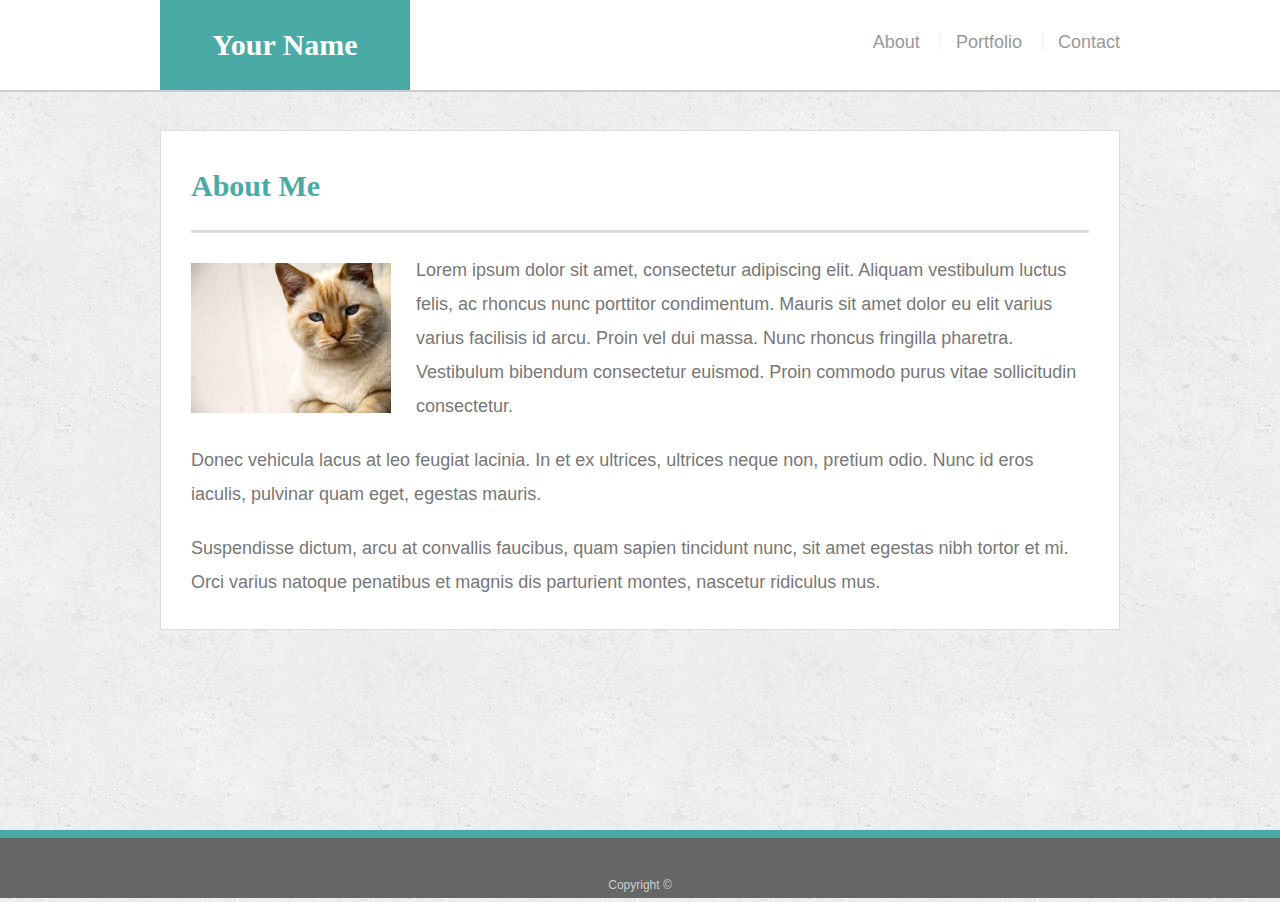
<file: index.html>
<!doctype html>
<html lang="en-us">

<head>
  <meta charset="UTF-8">
  <meta name="viewport" content="width=device-width, initial-scale=1.0">
  <title>About | Your Name</title>
  <link rel="stylesheet" type="text/css" href="assets/css/reset.css">
  <link rel="stylesheet" type="text/css" href="assets/css/style.css">
</head>

<body>

  <header id="masthead">
    <div class="container">
      <div class="row">
        <a href="index.html" id="logo">Your Name</a>
        <nav>
          <a href="index.html">About</a>
          <a href="portfolio.html">Portfolio</a>
          <a href="contact.html">Contact</a>
        </nav>
      </div>
    </div>
  </header>

  <div id="main-container" class="container">
    <section class="main-section">
      <h1>About Me</h1>

      <div class="row">
        <div class="bio">
          <img src="assets/images/cat.jpg" class="auth-image" alt="Your Name">
        </div>
        <div class="paragraph">
          <p>Lorem ipsum dolor sit amet, consectetur adipiscing elit. Aliquam vestibulum luctus felis, ac rhoncus nunc porttitor
            condimentum. Mauris sit amet dolor eu elit varius varius facilisis id arcu. Proin vel dui massa. Nunc rhoncus
            fringilla pharetra. Vestibulum bibendum consectetur euismod. Proin commodo purus vitae sollicitudin consectetur.</p>

          <p>Donec vehicula lacus at leo feugiat lacinia. In et ex ultrices, ultrices neque non, pretium odio. Nunc id eros
            iaculis, pulvinar quam eget, egestas mauris.</p>

          <p>Suspendisse dictum, arcu at convallis faucibus, quam sapien tincidunt nunc, sit amet egestas nibh tortor et mi.
            Orci varius natoque penatibus et magnis dis parturient montes, nascetur ridiculus mus.</p>
        </div>
      </div>
    </section>

  </div>

  <footer>
    <div class="container">
      Copyright &copy;
    </div>
  </footer>
</body>

</html>
</file>
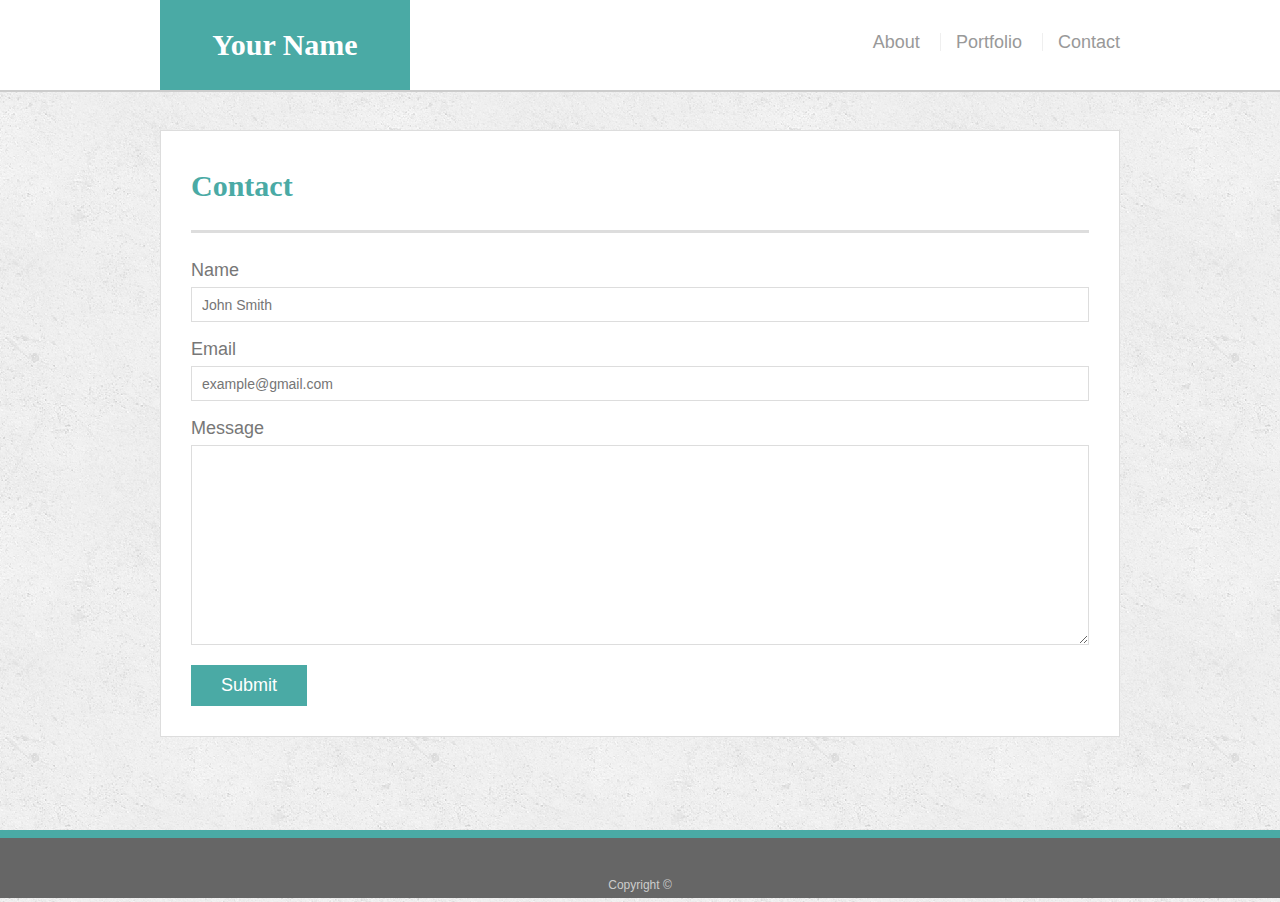
<file: contact.html>
<!doctype html>
<html lang="en-us">

<head>
  <meta charset="UTF-8">
  <meta name="viewport" content="width=device-width, initial-scale=1.0">
  <title>Contact | Your Name</title>
  <link rel="stylesheet" type="text/css" href="assets/css/reset.css">
  <link rel="stylesheet" type="text/css" href="assets/css/style.css">
</head>

<body>

  <header id="masthead">
    <div class="container">
      <div class="row">
        <a href="index.html" id="logo">Your Name</a>
        <nav>
          <a href="index.html">About</a>
          <a href="portfolio.html">Portfolio</a>
          <a href="contact.html">Contact</a>
        </nav>
      </div>
    </div>
  </header>


  <div id="main-container" class="container">
    <section class="main-section">
      <h1>Contact</h1>

      <form id="contact-form">
        <ul>
          <li>
            <label for="name">Name</label>
            <input type="text" id="name" name="name" placeholder="John Smith" required="required">
          </li>
          <li>
            <label for="email">Email</label>
            <input type="email" id="email" name="email" placeholder="example@gmail.com" required="required">
          </li>
          <li>
            <label for="message">Message</label>
            <textarea id="message" name="message" required="required"></textarea>
          </li>
        </ul>
        <input type="submit">
      </form>

    </section>

  </div>

  <footer>
    <div class="container">
      Copyright &copy;
    </div>
  </footer>
</body>

</html>
</file>
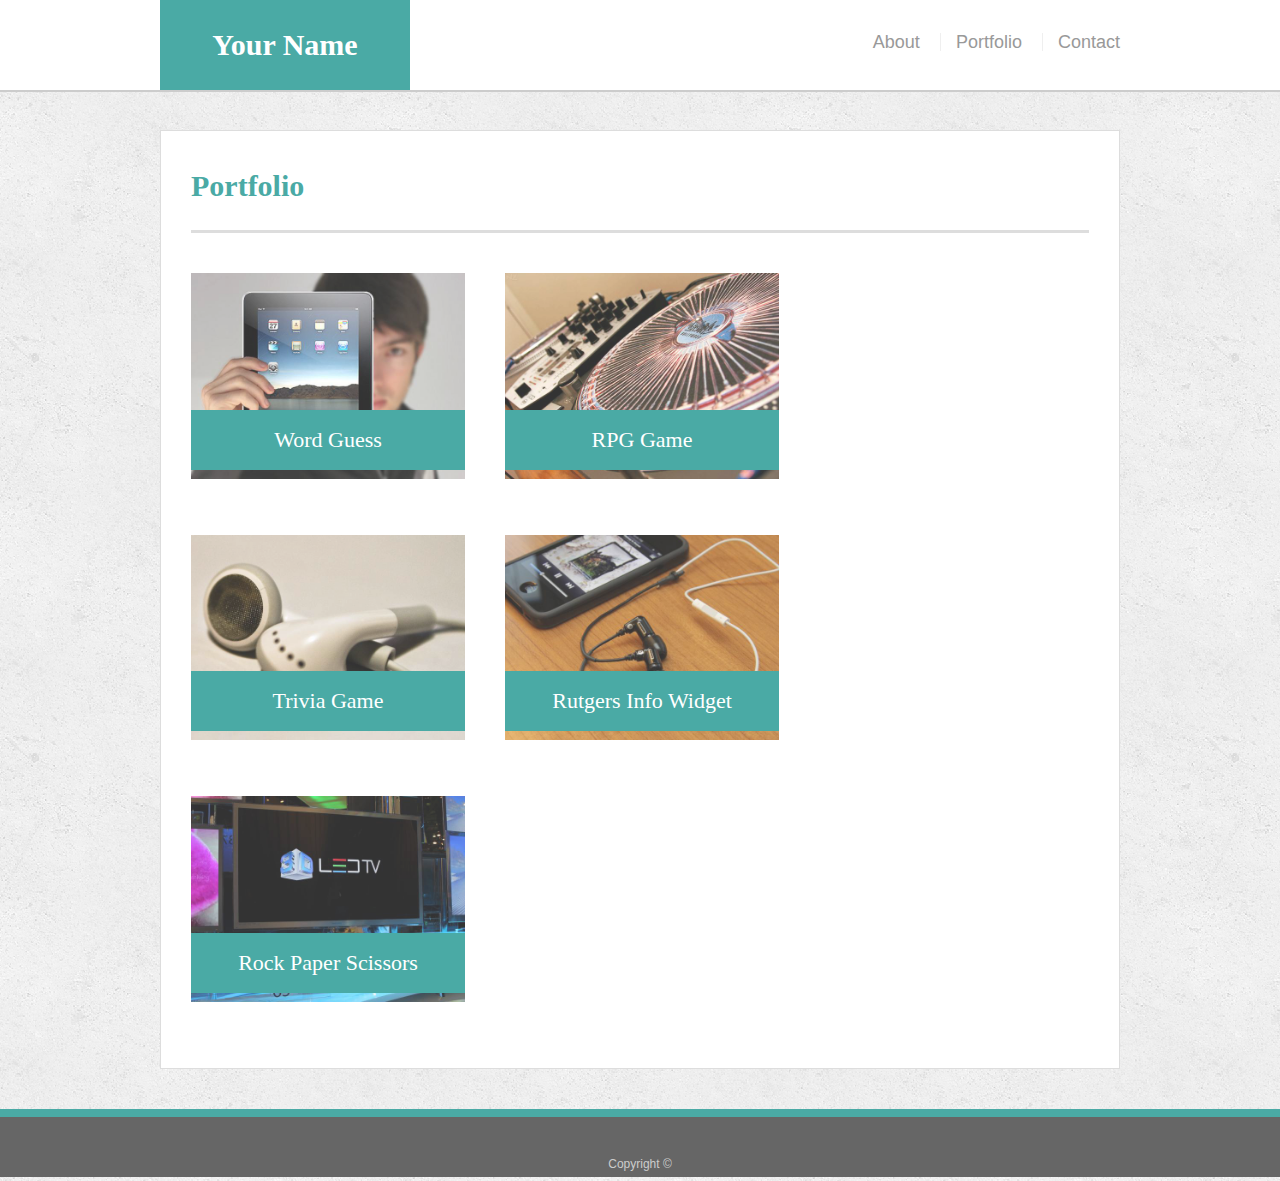
<file: portfolio.html>
<!doctype html>
<html lang="en-us">

<head>
  <meta charset="UTF-8">
  <meta name="viewport" content="width=device-width, initial-scale=1.0">
  <title>Portfolio | Your Name</title>
  <link rel="stylesheet" type="text/css" href="assets/css/reset.css">
  <link rel="stylesheet" type="text/css" href="assets/css/style.css">
</head>

<body>

  <header id="masthead">
    <div class="container">
      <div class="row">
        <a href="index.html" id="logo">Your Name</a>
        <nav>
          <a href="index.html">About</a>
          <a href="portfolio.html">Portfolio</a>
          <a href="contact.html">Contact</a>
        </nav>
      </div>
    </div>
  </header>


  <div id="main-container" class="container">
    <section class="main-section">
      <h1>Portfolio</h1>
        <div class="work">
          <img src="assets/images/technics-q-c-640-480-1.jpg" alt="Word Guess">

          <h3>Word Guess</h3>
        </div>
        <div class="work">
          <img src="assets/images/technics-q-c-640-480-2.jpg" alt="RPG Game">

          <h3>RPG Game</h3>
        </div>
        <div class="work">
          <img src="assets/images/technics-q-c-640-480-5.jpg" alt="Trivia Game">

          <h3>Trivia Game</h3>
        </div>
        <div class="work">
          <img src="assets/images/technics-q-c-640-480-7.jpg" alt="Rutgers Info Widget">

          <h3>Rutgers Info Widget</h3>
        </div>
        <div class="work">
          <img src="assets/images/technics-q-c-640-480-9.jpg" alt="Rock Paper Scissors">

          <h3>Rock Paper Scissors</h3>
        </div>
    </section>

  </div>

  <footer>
    <div class="container">
      Copyright &copy;
    </div>
  </footer>
</body>

</html>
</file>
<file: assets/css/style.css>
body {
  font-family: Arial, "Helvetica Neue", Helvetica, sans-serif;
  font-size: 18px;
  line-height: 34px;
  color: #777;
  background: url("../images/concrete_seamless.png");
}

* {
  box-sizing: border-box;
}

/* general */

.container {
  width: 100%;
  max-width: 960px;
  margin: 0 auto;
  clear: both;
}

h1,
h2,
h3,
p {
  margin-bottom: 20px;
}

p:last-child {
  margin-bottom: 0;
}

h1,
h2,
h3 {
  font-family: Georgia, Times, "Times New Roman", serif;
  font-weight: 700;
  color: #4aaaa5;
}

h1 {
  padding-bottom: 20px;
  font-size: 30px;
  line-height: 49px;
  border-bottom: 3px solid #ddd;
}

h2,
h3 {
  font-size: 22px;
}

/* header */

#masthead {
  position: fixed;
  z-index: 99;
  width: 100%;
  margin: 0 0 30px;
  overflow: auto;
  color: #fff;
  background: #fff;
  border-bottom: 2px solid #ccc;
}

#logo {
  float: left;
  width: 250px;
  height: 90px;
  font-family: Georgia, Times, "Times New Roman", serif;
  font-size: 30px;
  font-weight: 700;
  line-height: 90px;
  color: #fff;
  text-align: center;
  text-decoration: none;
  background: #4aaaa5;
}

nav {
  float: right;
  margin-top: 25px;
}

nav a {
  display: inline-block;
  padding-left: 15px;
  margin-left: 15px;
  line-height: 18px;
  color: #999;
  text-decoration: none;
  border-left: 1px solid #efefef;
}

nav a:first-child {
  border-left: 0 none;
}

/* footer */

footer {
  padding: 30px 0;
  clear: both;
  font-size: 12px;
  color: #fff;
  color: #ccc;
  text-align: center;
  background: #666;
  border-top: 8px solid #4aaaa5;
  height: 50px;
}

h3, h2 {
  padding-bottom: 20px;
  margin-bottom: 15px;
  line-height: 22px;
  border-bottom: 2px solid #eee;
}

/* main */

#main-container {
  padding-top: 130px;
  min-height: calc(100vh - 70px);
}

.main-section {
  float: left;
  width: 100%;
  max-width: 960px;
  padding: 30px;
  margin: 0 0 40px;
  background: #fff;
  border: 1px solid #ddd;
}

/* portfolio page */

.work {
  position: relative;
  float: left;
  width: 274px;
  margin: 20px 0 25px;
  overflow: auto;
}

.work:nth-child(even) {
  margin-right: 40px;
}

.work img {
  width: 100%;
  border: 0 none;
  opacity: 0.8;
}

.work h3 {
  position: absolute;
  bottom: 20px;
  width: 100%;
  padding: 15px;
  margin-bottom: 0;
  font-weight: 300;
  line-height: 30px;
  color: #fff;
  text-align: center;
  background: #4aaaa5;
  border-bottom: 0;
}

.auth-image {
  float: left;
  width: 200px;
  height: auto;
  margin-top: 10px;
  margin-right: 25px;
}

/* contact page */

#contact-form ul {
  margin-bottom: 20px;
}

#contact-form li {
  margin-bottom: 10px;
}

label,
input[type=text],
input[type=email],
textarea {
  display: block;
  width: 100%;
}

input[type=text],
input[type=email],
textarea {
  height: 35px;
  padding: 0 10px;
  font-size: 14px;
  border: 1px solid #ddd;
}

textarea {
  height: 200px;
}

input[type=submit] {
  padding: 10px 30px;
  font-size: 18px;
  color: #fff;
  cursor: pointer;
  background: #4aaaa5;
  border: 0 none;
}

/* Media Queries */

@media screen and (max-width:980px) {
  #main-container, .container {
    width: 75%;
  }

  .row {
    flex-direction: column;
  }

  .main-section { 
    font-size: 2vh;
  }

  .work {
    width: 100%;  
  }

}

@media screen and (max-width:768px) {
  .container {
    width: 100%;
    font-size: 2vh;
  }

  #main-container {
    width: 80%;
  }

  .row {
    flex-direction: column;
  }

  .main-section {
    font-size: 2vh;
  }
  
  #logo {
    font-size: 3vh;
  }

  #logo, nav {
    margin: 0 auto;
    width: 100%;
    text-align: center; 
  }

  .auth-image {
    width: 100%;
    margin: auto;
  }

  .paragraph {
    margin-top: 1vh;
  }

  .work {
    width: 100%;  
  }

}

@media screen and (max-width:640px) {
  .container {
    width: 100%;
    font-size: 2vh;
  }

  #main-container {
    width: 80%;
  }

  .row {
    flex-direction: column;
  }

  .main-section {
    font-size: 2vh;
  }

  #logo {
    font-size: 3vh;
  }
  
  #logo, nav {
    margin: 0 auto;
    width: 100%;
    text-align: center;
  }

  .auth-image {
    width: 100%;
    margin: auto;
  }

  .paragraph {
    margin-top: 1vh;
  }

  .work {
    width: 100%;  
  }

  #masthead {
    position: static;
  }

  #main-container {
    padding-top: 1vh;
  }

}
</file>
